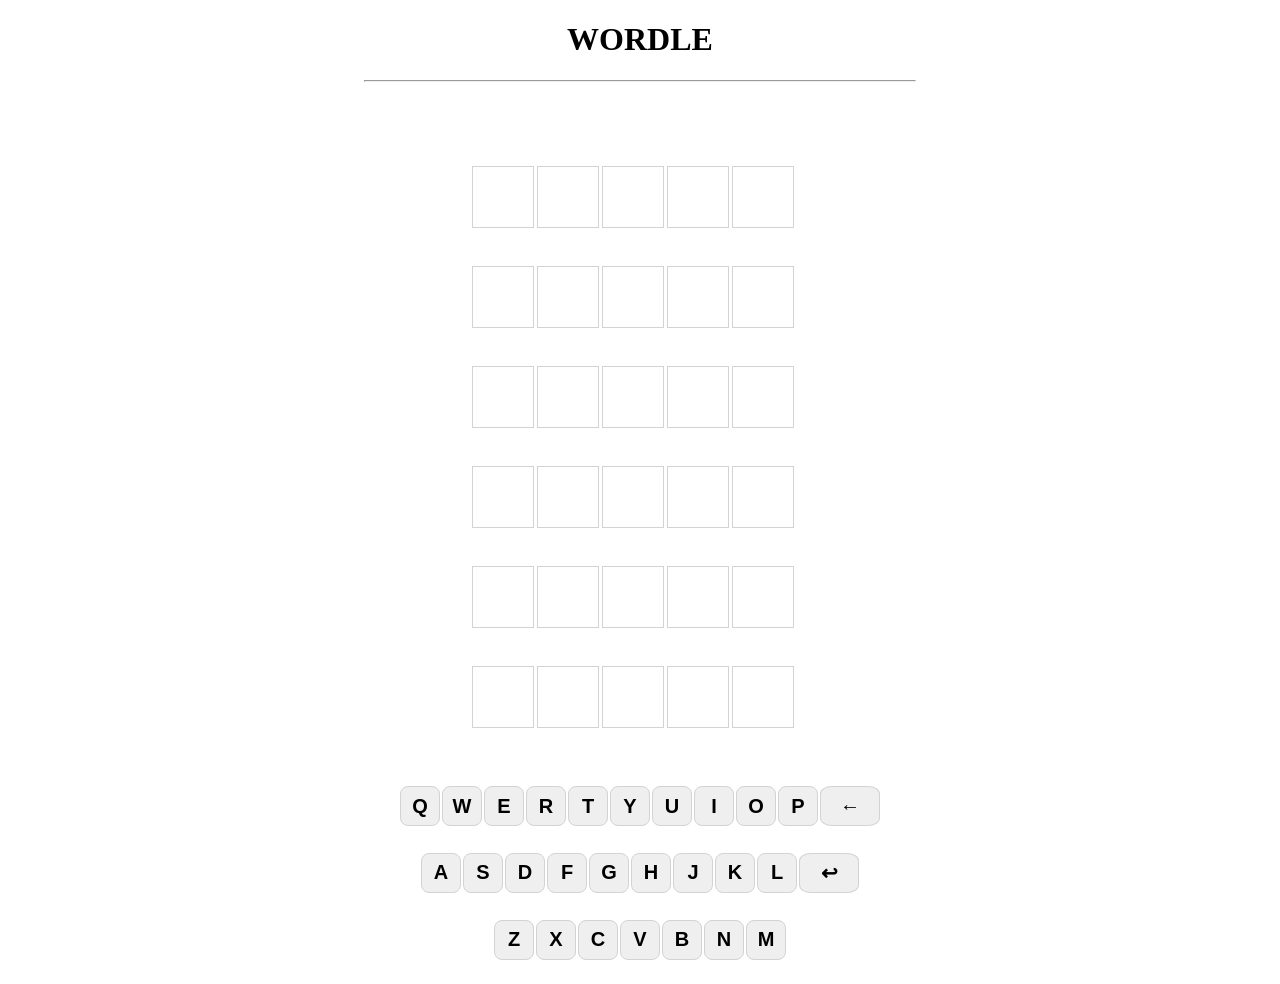
<file: Game/Wordle/index.html>
<!DOCTYPE html>
<head>
    <title>HW6</title>
    <meta charset="UTF-8">
    <link href="style.css" rel="stylesheet" type="text/css">
    <script src="readfile.js"></script>
</head>
<body>
    <h1 class="title">WORDLE</h1>
    <hr>
    <br>
    <div id="result"></div>
    <div id="guess">
        <div id="play1" class="block">&nbsp;</div>
        <div id="play2" class="block">&nbsp;</div>
        <div id="play3" class="block">&nbsp;</div>
        <div id="play4" class="block">&nbsp;</div>
        <div id="play5" class="block">&nbsp;</div>
        <div id="play6" class="block">&nbsp;</div>
        <div id="play7" class="block">&nbsp;</div>
        <div id="play8" class="block">&nbsp;</div>
        <div id="play9" class="block">&nbsp;</div>
        <div id="play10" class="block">&nbsp;</div>
        <div id="play11" class="block">&nbsp;</div>
        <div id="play12" class="block">&nbsp;</div>
        <div id="play13" class="block">&nbsp;</div>
        <div id="play14" class="block">&nbsp;</div>
        <div id="play15" class="block">&nbsp;</div>
        <div id="play16" class="block">&nbsp;</div>
        <div id="play17" class="block">&nbsp;</div>
        <div id="play18" class="block">&nbsp;</div>
        <div id="play19" class="block">&nbsp;</div>
        <div id="play20" class="block">&nbsp;</div>
        <div id="play21" class="block">&nbsp;</div>
        <div id="play22" class="block">&nbsp;</div>
        <div id="play23" class="block">&nbsp;</div>
        <div id="play24" class="block">&nbsp;</div>
        <div id="play25" class="block">&nbsp;</div>
        <div id="play26" class="block">&nbsp;</div>
        <div id="play27" class="block">&nbsp;</div>
        <div id="play28" class="block">&nbsp;</div>
        <div id="play29" class="block">&nbsp;</div>
        <div id="play30" class="block">&nbsp;</div>
    </div>

    <div id="keyboard">
        <section>
            <button class="cap" id="KeyQ">Q</button>
            <button class="cap" id="KeyW">W</button>
            <button class="cap" id="KeyE">E</button>
            <button class="cap" id="KeyR">R</button>
            <button class="cap" id="KeyT">T</button>
            <button class="cap" id="KeyY">Y</button>
            <button class="cap" id="KeyU">U</button>
            <button class="cap" id="KeyI">I</button>
            <button class="cap" id="KeyO">O</button>
            <button class="cap" id="KeyP">P</button>
            <button class="cap" id="Backspace">←</button>
        </section>
        <section>
            <button class="cap" id="KeyA">A</button>
            <button class="cap" id="KeyS">S</button>
            <button class="cap" id="KeyD">D</button>
            <button class="cap" id="KeyF">F</button>
            <button class="cap" id="KeyG">G</button>
            <button class="cap" id="KeyH">H</button>
            <button class="cap" id="KeyJ">J</button>
            <button class="cap" id="KeyK">K</button>
            <button class="cap" id="KeyL">L</button>
            <button class="cap" id="Enter">↩</button>
        </section>
        <section>
            <button class="cap" id="KeyZ">Z</button>
            <button class="cap" id="KeyX">X</button>
            <button class="cap" id="KeyC">C</button>
            <button class="cap" id="KeyV">V</button>
            <button class="cap" id="KeyB">B</button>
            <button class="cap" id="KeyN">N</button>
            <button class="cap" id="KeyM">M</button>
        </section>
    </div>
    <audio id="good">
        <source src="good.mp3" type="audio/mpeg">
        Your browser does not support the audio element.
    </audio>
    <audio id="wrong">
        <source src="wrong.mp3" type="audio/mpeg">
        Your browser does not support the audio element.
    </audio>
    <script src="main.js"></script>
</body>
</file>
<file: Game/Wordle/style.css>
body{
    text-align: center;
    align-items: center;
}

hr{
    width:550px;
}

#guess{
    width: 340px;
    height: 600px;
    margin: auto;
    margin-top: 2px;
    display: flex;
    flex-wrap: wrap;
    padding: 3px;
}

.block{
    border: 1px solid lightgray;
    width: 60px;
    height: 60px;
    margin: 1.5px;

    color:black;
    font-size: 30px;
    font-weight: bold;
    display: flex;
    justify-content: center;
    align-items: center;
}

#keyboard{
    width:600px;
    height:200px;
    margin: auto;
    margin-top: 2px;
    display: flex;
    flex-wrap: wrap;
    padding: 3px;
}
section{
    margin: auto;
    display: flex;
    flex-wrap: wrap;
}
.cap{
    border: 1px solid lightgray;
    border-radius: 20%;
    width: 40px;
    height: 40px;
    margin: 1px;

    color:black;
    font-size: 20px;
    font-weight: bold;
    display: flex;
    justify-content: center;
    align-items: center;
}

#Enter, #Backspace{
    width:60px;
}

.Green{
    background-color: green;
}

.Yellow{
    background-color: yellow;
}

.Grey{
    background-color: grey;
}

#result{
    font-size: 40px;
    padding: 1px;
    height: 50px;
}
</file>
